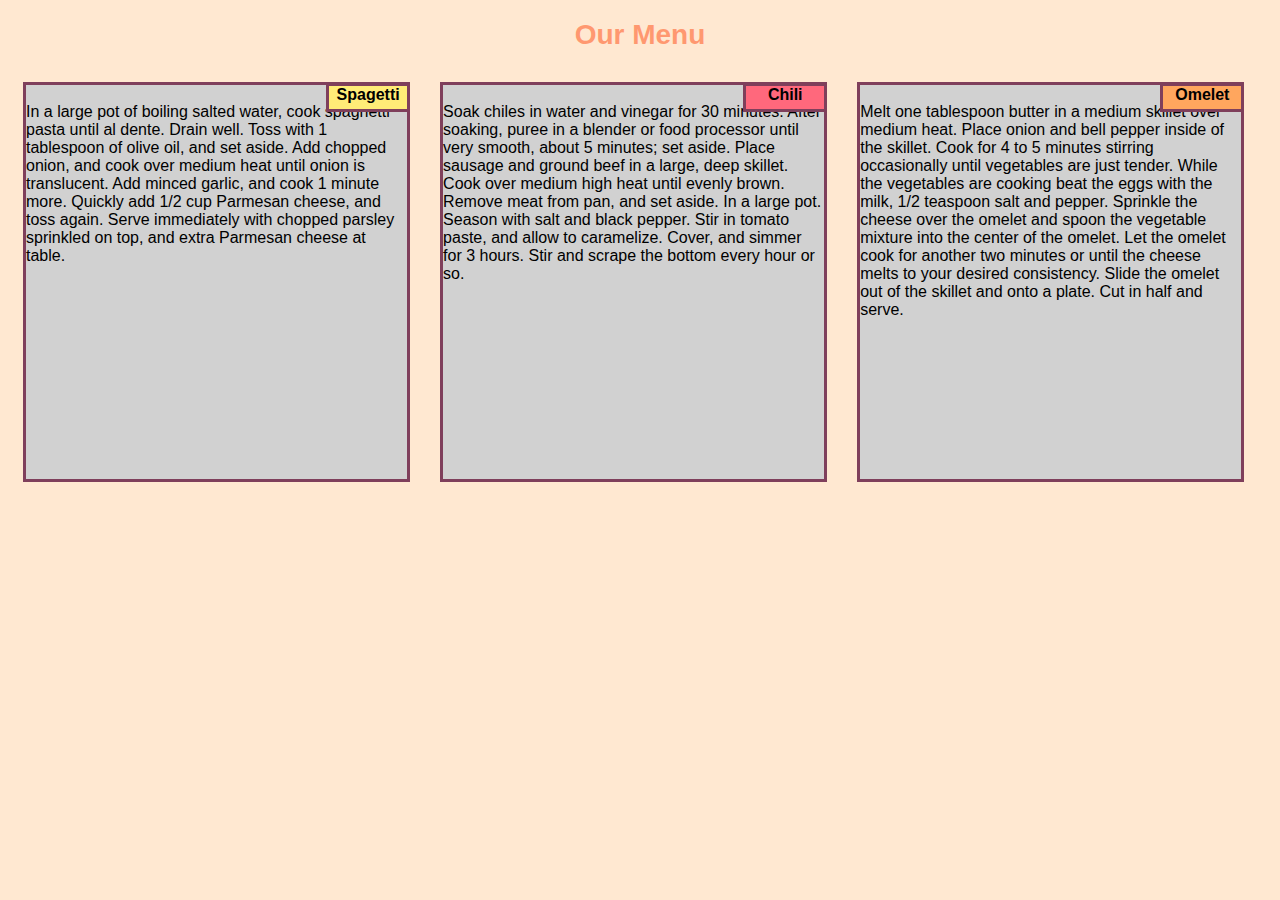
<file: site/index.html>
<!DOCTYPE html>
<html>
<head>
	<meta charset="utf-8">
	<meta name="viewport" content="width=device-width, initial-scale=1">
	<title>Module 2 Solution</title>
	<link rel="stylesheet" type="text/css" href="styles.css">
</head>
<body>
<h1>Our Menu</h1>
<div class="row">
	<div class="col-lg-4 col-md-6"><p><br>In a large pot of boiling salted water, cook spaghetti pasta until al dente. Drain well. Toss with 1 tablespoon of olive oil, and set aside. Add chopped onion, and cook over medium heat until onion is translucent. Add minced garlic, and cook 1 minute more. Quickly add 1/2 cup Parmesan cheese, and toss again. Serve immediately with chopped parsley sprinkled on top, and extra Parmesan cheese at table.</p><p class="tag Yellow">Spagetti</p></div>
	<div class="col-lg-4 col-md-6"><p><br>Soak chiles in water and vinegar for 30 minutes. After soaking, puree in a blender or food processor until very smooth, about 5 minutes; set aside. Place sausage and ground beef in a large, deep skillet. Cook over medium high heat until evenly brown. Remove meat from pan, and set aside. In a large pot. Season with salt and black pepper. Stir in tomato paste, and allow to caramelize. Cover, and simmer for 3 hours. Stir and scrape the bottom every hour or so.</p><p class="tag Red">Chili</p></div>
	<div class="col-lg-4 col-md-12"><p><br>Melt one tablespoon butter in a medium skillet over medium heat. Place onion and bell pepper inside of the skillet. Cook for 4 to 5 minutes stirring occasionally until vegetables are just tender. While the vegetables are cooking beat the eggs with the milk, 1/2 teaspoon salt and pepper. Sprinkle the cheese over the omelet and spoon the vegetable mixture into the center of the omelet. Let the omelet cook for another two minutes or until the cheese melts to your desired consistency. Slide the omelet out of the skillet and onto a plate. Cut in half and serve.</p><p class="tag Orange">Omelet</p></div>
</div>

</body>
</html>
</file>
<file: site/styles.css>
*
{
	box-sizing: border-box;
}

body
{
	background-color: #FFE8D1;
}

h1
{
	color:#FF9870;
	font-family: "Comic Sans MS", cursive, sans-serif;
	font-size: 1.75em;
	text-align: center;
	margin-bottom: 15px;
}

p
{
	position: relative;
	border: 3px solid #7F3F5B;
	background-color: #D1D1D1;
	height: 400px;
	margin-right: 15px;
	margin-left: 15px;
	font-family: "Comic Sans MS", cursive, sans-serif;

}

.tag
{
	position: relative;
	height: 29px;
	width: 84px;
	bottom: 431px;
	right: 0px;
	float: right;
	text-align: center;
	font-family: "Comic Sans MS", cursive, sans-serif;
	font-weight: bold;
}
.Yellow
{
	background-color: #FFEC77;
}
.Red
{
	background-color: #FF687C;
}
.Orange
{
	background-color: #FFA65E;
}

.row
{
	width: 100%;
}

/*________Large Devices________*/
@media(min-width: 992px)
{
	.col-lg-1, .col-lg-2, .col-lg-3, .col-lg-4, .col-lg-5, .col-lg-6, .col-lg-7, .col-lg-8, .col-lg-9, .col-lg-10, .col-lg-11, .col-lg-12
	{
		float:left;
		
	}
	.col-lg-1
	{
		width: 8.33%;
	}
	.col-lg-2
	{
		width: 16.66%;
	}
	.col-lg-3
	{
		width: 25%;
	}
	.col-lg-4
	{
		width: 33%;
	}
	.col-lg-5
	{
		width: 41.66%;
	}
	.col-lg-6
	{
		width: 50%;
	}
	.col-lg-7
	{
		width: 58.33%;
	}
	.col-lg-8
	{
		width: 66.66%;
	}
	.col-lg-9
	{
		width: 74.99%;
	}
	.col-lg-10
	{
		width: 83.33%;
	}
	.col-lg-11
	{
		width: 91.66%;
	}
	.col-lg-12
	{
		width: 100%;
	}
}
/*________Medium Devices________*/
@media(min-width: 768px) and (max-width: 991px)
{
	.col-md-1, .col-md-2, .col-md-3, .col-md-4, .col-md-5, .col-md-6, .col-md-7, .col-md-8, .col-md-9, .col-md-10, .col-md-11, .col-md-12
	{
		float:left;
		
	}
	.col-md-1
	{
		width: 8.33%;
	}
	.col-md-2
	{
		width: 16.66%;
	}
	.col-md-3
	{
		width: 25%;
	}
	.col-md-4
	{
		width: 33%;
	}
	.col-md-5
	{
		width: 41.66%;
	}
	.col-md-6
	{
		width: 50%;
	}
	.col-md-7
	{
		width: 58.33%;
	}
	.col-md-8
	{
		width: 66.66%;
	}
	.col-md-9
	{
		width: 74.99%;
	}
	.col-md-10
	{
		width: 83.33%;
	}
	.col-md-11
	{
		width: 91.66%;
	}
	.col-md-12
	{
		width: 100%;
	}
}
</file>
